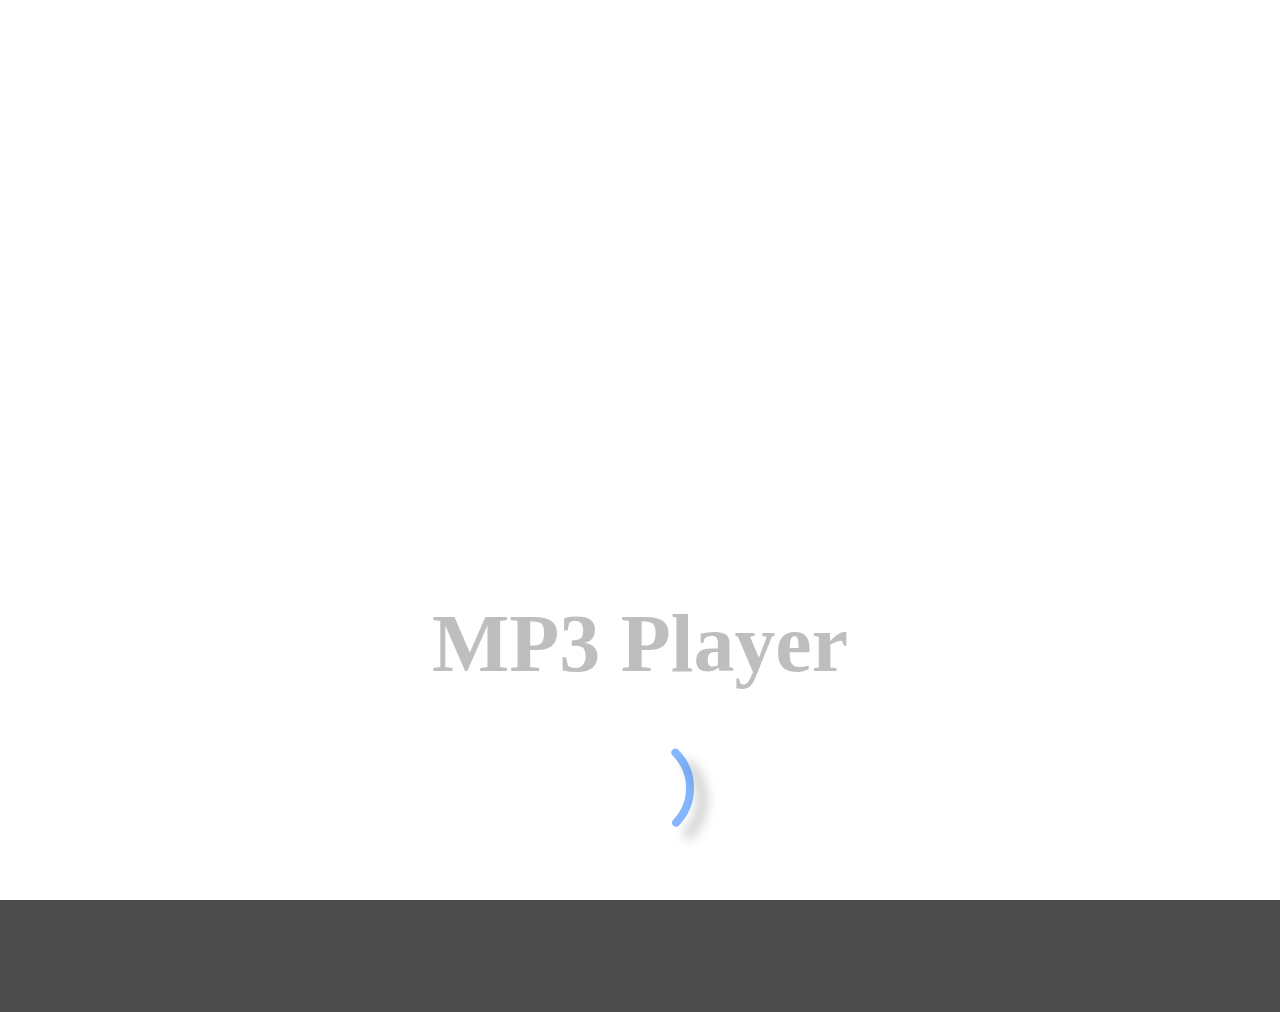
<file: index.html>
<!DOCTYPE html>
<html lang="en">
<head>
    <meta charset="UTF-8">
    <meta name="viewport" content="width=device-width,initial-scale=1,user-scalable=no">
    <meta name="referrer" content="never">
    <title>MP3</title>

    <link rel="stylesheet" type="text/css" href="css/style.css">

    <script type="text/javascript" src="js/jquery-3.2.1.js"></script>
    <script type="text/javascript" src="js/js.js"></script>

</head>
<body>
    <div class="box"></div>
    <div class="nav"></div>
    <div class="music"></div>
</body>
</html>
</file>
<file: css/style.css>
*{padding: 0;margin: 0;}
li{list-style: none;}
a{text-decoration: none;}
input,button,select,textarea{border: none;outline: none;}
img{border: none;}

html{font-size: 100px;}
body{font-size: 0.16rem;font-family: '微软雅黑';width: 3.75rem;}

.home,.playlist,.favorites,.play,.search{padding: 0.1rem;}

hr{background-image: linear-gradient(to right, #b721ff 0%, #21d4fd 100%);height: 0.03rem;margin-bottom: 0.1rem;color: transparent;border: none;}

.start{text-align: center;}
.start h3{color: black;font-size: 0.24rem;line-height: 0.4rem;margin-top: 45%;opacity: 0;}
.start p{color: black;font-size: 0.18rem;line-height: 0.4rem;opacity: 0;}


.nav div{position: absolute;top:0.15rem;right: 0.1rem;height: 0.3rem;width: 0.3rem;}
.nav div img{width: 100%;height: 100%;}
.nav ul{position: fixed;z-index: 50;width: 1.5rem;height: 100%;top:0;right: 0;background: rgba(0,0,0,0.8);padding-top: 1rem;}
.nav ul li a{color:white;font-size: 0.18rem;}
.nav ul li{line-height: 0.28rem;text-align: center;margin-bottom: 0.3rem;}
.nav ul .active{background: #5a2a3a;}


.home .top,.playlist .top,.favorites .top,.play .top,.search .top{text-align: center;display: flex;margin-bottom: 0.05rem;}
.home .top h3,.favorites .top h3{line-height: 0.4rem;font-size: 0.18rem;color: rgba(24,24,24,0.8);flex-grow: 1;padding-left: 0.7rem;}
.home .top a,.playlist .top a,.favorites .top a,.play .top a{width: 0.4rem;height: 0.4rem;display: flex;align-items: center;justify-content: center;}
.home .top .ser,.playlist .top .ser,.play .top .ser,.favorites .top .ser{margin-right: 0.2rem;}
.home .top .ser img,.playlist .top .ser img,.play .top .ser img,.favorites .top .ser img{height: 60%;width: 60%;}

.home .mid{height: 5.85rem;overflow: auto;overflow-x: hidden;}
.home .mid li{height: 0.5rem;line-height: 0.5rem;text-align: center;margin-bottom: 0.1rem;box-shadow: 0 0 0.1rem rgba(0,0,0,0.5) inset;position: relative;}
.home .mid li h3{font-size: 0.18rem;font-weight: normal;}
.home .mid li::before{content: '';background: rgba(0,0,0,0.2);position: absolute;height: 100%;width: 100%;left: 0;top:0;z-index: -1;}


.search .top a{height:0.4rem;width: 0.4rem;display: flex;justify-content: center;align-items: center;background: rgba(133,133,133,0.5);border-radius: 0.05rem 0 0 0.05rem;}
.search .top img{height: 80%;width: 80%;}
.search .top input{flex-grow: 1;line-height: 0.4rem;height: 0.4rem;background: rgba(133,133,133,0.5);text-align: center;border-radius:0 0.05rem 0.05rem 0;color: white;font-size: 0.18rem;margin-right: 0.05rem;}
.search .top span{height: 0.4rem;width: 0.4rem;display: flex;margin-right: 0.24rem;justify-content: center;align-items: center;}
.search .top span img{width: 80%;height: 80%;}
.search .mid{height: 5.85rem;overflow: auto;}
.search .mid li{line-height: 0.26rem;margin-bottom: 0.05rem;}
.search .mid li a{background: rgba(0,0,0,0.5);color: white;padding: 0 0.1rem;}


.music{width: 100%;position: fixed;bottom: -0.46rem;left: 0;background: rgba(0,0,0,0.7);height: 0.46rem;z-index: 25;padding:0 0.05rem;}
.music .top{display: flex;height: 0.44rem;justify-content: space-between;}
.music .top .left{display: flex;justify-content: flex-start;align-items: center;}
.music .top .left a{display: block;width: 0.36rem;height: 0.36rem;margin-right: 0.06rem;}
.music .top .left a img{height: 100%;}
.music .top .left div{display: flex;flex-direction: column;justify-content: space-around;width: 1.5rem;overflow: hidden;}
.music .top .left h3{color: white;font-size: 0.12rem;font-weight: normal;white-space: nowrap;}
.music .top .left span{color: #999999;font-size: 0.12rem;white-space: nowrap;}
.music .top .right{display: flex;justify-content: flex-end;}
.music .top .right button{width: 0.41rem;height: 0.46rem;}
.music .top .right .btn1{background:url("../image/playbar_playlist.png") no-repeat center;background-size: cover;}
.music .top .right .btn2{background:url("../image/playbar_before.png") no-repeat center;background-size: cover;}
.music .top .right .btn4{background:url("../image/playbar_next.png") no-repeat center;background-size: cover;}
.music .top .right .played{background:url("../image/playbar_pause.png") no-repeat center;background-size: cover;}
.music .top .right .paused{background:url("../image/playbar_play.png") no-repeat center;background-size: cover;}
.music .bot{height: 0.02rem;background: rgba(0,0,0,0.3);position: relative;}
.music .bot .line{height: 0.02rem;background-image: linear-gradient(to right, #b721ff 0%, #21d4fd 100%);width: 0;position: absolute;left: 0;top:0;}


.playlist .top a{width: 0.4rem;height: 0.4rem;display: flex;align-items: center;justify-content: center;}
.playlist .top .back img{width: 80%;height: 80%;}
.playlist .top h3{line-height: 0.4rem;font-size: 0.18rem;color: rgba(24,24,24,0.8);flex-grow: 1;padding-left: 0.4rem;}
.playlist ul h2{text-align: center;line-height: 0.3rem;font-size: 0.18rem;font-weight: normal;}
.playlist .main{overflow: auto;height: 5.85rem;}
.playlist .main ul{padding-bottom: 0.12rem;}
.playlist li{display: flex;height: 0.5rem;align-items: center;padding: 0 0.1rem;justify-content: space-around;margin-bottom: 0.1rem;color: white;position: relative;}
.playlist li .pic{position: absolute;left: 0;top:0;height: 100%;width: 100%;z-index: -1;filter: blur(2px);overflow: hidden;}
.playlist li .pic::before{content: '';display: block;position: absolute;top:0;left: 0;width: 100%;height: 100%;background: rgba(0,0,0,0.3);}
.playlist li .pic img{width: 100%;}
.playlist li span{line-height:0.1rem;font-size: 0.16rem;margin-right: 0.1rem;width: 0.1rem;}
.playlist li .left{width: 0.4rem;height: 0.4rem;margin-right: 0.1rem;}
.playlist li .left img{width: 100%;height: 100%;}
.playlist li .active{animation: playRot 3s linear infinite;}
@keyframes  playRot{
    0%{transform: rotate(0);}
    100%{transform: rotate(360deg);}
}
.playlist li .right{height: 0.41rem;width:0.41rem;}
.playlist li .paused{background: url("../image/playbar_play.png") no-repeat center;background-size: cover;}
.playlist li .played{background: url("../image/playbar_pause.png") no-repeat center;background-size: cover;}
.playlist li .mid{flex-grow: 1;width: 1.4rem;overflow: hidden;}
.playlist li .mid h3{line-height: 0.3rem;font-size: 0.16rem;white-space: nowrap;text-overflow:ellipsis;font-weight: normal;}
.playlist li .mid p{line-height: 0.2rem;font-size: 0.14rem;white-space: nowrap;}
.playlist li .right{width: 0.35rem;height: 0.35rem;}
.playlist li .del{width: 0.32rem;height: 0.32rem;background: url("../image/delete.png") no-repeat center;background-size: cover;}


.play .top a{width: 0.4rem;height: 0.4rem;display: flex;align-items: center;justify-content: center;}
.play .top .back img,.play .top .xxx img{width: 80%;height: 80%;}
.play .top .txt{flex-grow: 1;width: 1.7rem;overflow: hidden;}
.play .top .txt h3{font-size: 0.16rem;line-height: 0.24rem;white-space: nowrap;font-weight: normal;}
.play .top .txt p{font-size: 0.14rem;line-height: 0.16rem;white-space: nowrap;}
.play .mid{position: relative;width: 100%;overflow: hidden;}
.play .mid .stick{width: 0.9rem;position: absolute;top:0;left: 45%;transform-origin: 15% 10% 0;transform: rotate(-35deg);z-index: 5;}
.play .mid .rot0{transform: rotate(0deg);transition: all 1.5s;}
.play .mid .rot35{transform: rotate(-35deg);transition: all 1.5s;}
.play .mid div{text-align: center;margin-top: 0.78rem;position: relative;margin-bottom: 0.25rem}
.play .mid div .back{width: 2.5rem;}
.play .mid div .face{position: absolute;left: 0.9rem;top:0.35rem;width: 1.8rem;border-radius: 50%;z-index: -1;}
.play .mid .txt{line-height: 0.3rem;text-align: center;font-size:0.2rem;margin-bottom: 0.4rem;height: 0.3rem;font-weight: normal;white-space: nowrap;}
.play .mid .active{animation: playRot 5s linear infinite;}

.play .bot{text-align: center;}
.play .bot .time{position: relative;margin-bottom: 0.2rem;}
.play .bot .time .line1{height: 0.01rem;background: black;}
.play .bot .time .line2{height: 0.03rem;background-image: linear-gradient(to right, #b721ff 0%, #21d4fd 100%);position: absolute;left: 0;top:-0.01rem;width: 0;cursor: pointer;}
.play .bot .time .sp1{line-height: 0.2rem;color: black;font-size: 0.14rem;position: absolute;left: 0;top:-0.25rem;}
.play .bot .time .sp2{line-height: 0.2rem;color: black;font-size: 0.14rem;position: absolute;right: 0;top:-0.25rem;}
.play .bot .but{display: flex;align-items: center;justify-content: space-between;padding: 0 0.25rem;margin-top: 0.02rem;}
.play .bot .but .btn1,.play .bot .but .btn5{width: 0.3rem;height: 0.25rem;}
.play .bot .but .btn2,.play .bot .but .btn4{width: 0.45rem;height: 0.45rem;}
.play .bot .but .btn3{width: 0.65rem;height: 0.65rem;}
.play .bot .but .played{background: url("../image/pause.png") no-repeat center;background-size: cover;}
.play .bot .but .paused{background: url("../image/play.png") no-repeat center;background-size: cover;}
.play .bot .but .rep{background: url("../image/repeat.png") no-repeat center;background-size: cover;}
.play .bot .but .reped{background: url("../image/repeated.png") no-repeat center;background-size: cover;}
.play .bot .but .btn2{background: url("../image/prev.png") no-repeat center;background-size: cover;}
.play .bot .but .btn4{background: url("../image/next.png") no-repeat center;background-size: cover;}
.play .bot .but .btn5{background: url("../image/list.png") no-repeat center;background-size: cover;}


.favorites .main{overflow: auto;height: 5.85rem;}
.favorites .main ul{padding-bottom: 0.12rem;}
.favorites li{display: flex;height: 0.5rem;align-items: center;padding: 0 0.1rem;justify-content: space-around;margin-bottom: 0.1rem;color: white;position: relative;}
.favorites li .pic{position: absolute;left: 0;top:0;height: 100%;width: 100%;z-index: -1;filter: blur(2px);overflow: hidden;}
.favorites li .pic::before{content: '';display: block;position: absolute;top:0;left: 0;width: 100%;height: 100%;background: rgba(0,0,0,0.3);}
.favorites li .pic img{width: 100%;}
.favorites li span{line-height:0.1rem;font-size: 0.16rem;margin-right: 0.1rem;width: 0.1rem;}
.favorites li .left{width: 0.4rem;height: 0.4rem;margin-right: 0.1rem;}
.favorites li .left img{width: 100%;height: 100%;}
.favorites li .active{animation: playRot 3s linear infinite;}
.favorites li .right{height: 0.41rem;width:0.41rem;}
.favorites li .paused{background: url("../image/playbar_play.png") no-repeat center;background-size: cover;}
.favorites li .played{background: url("../image/playbar_pause.png") no-repeat center;background-size: cover;}
.favorites li .mid{flex-grow: 1;width: 1.4rem;overflow: hidden;}
.favorites li .mid h3{line-height: 0.3rem;font-size: 0.16rem;white-space: nowrap;text-overflow:ellipsis;font-weight: normal;}
.favorites li .mid p{line-height: 0.2rem;font-size: 0.14rem;white-space: nowrap;}
.favorites li .right{width: 0.35rem;height: 0.35rem;}
.favorites li .del{width: 0.32rem;height: 0.32rem;background: url("../image/delete.png") no-repeat center;background-size: cover;}
</file>
